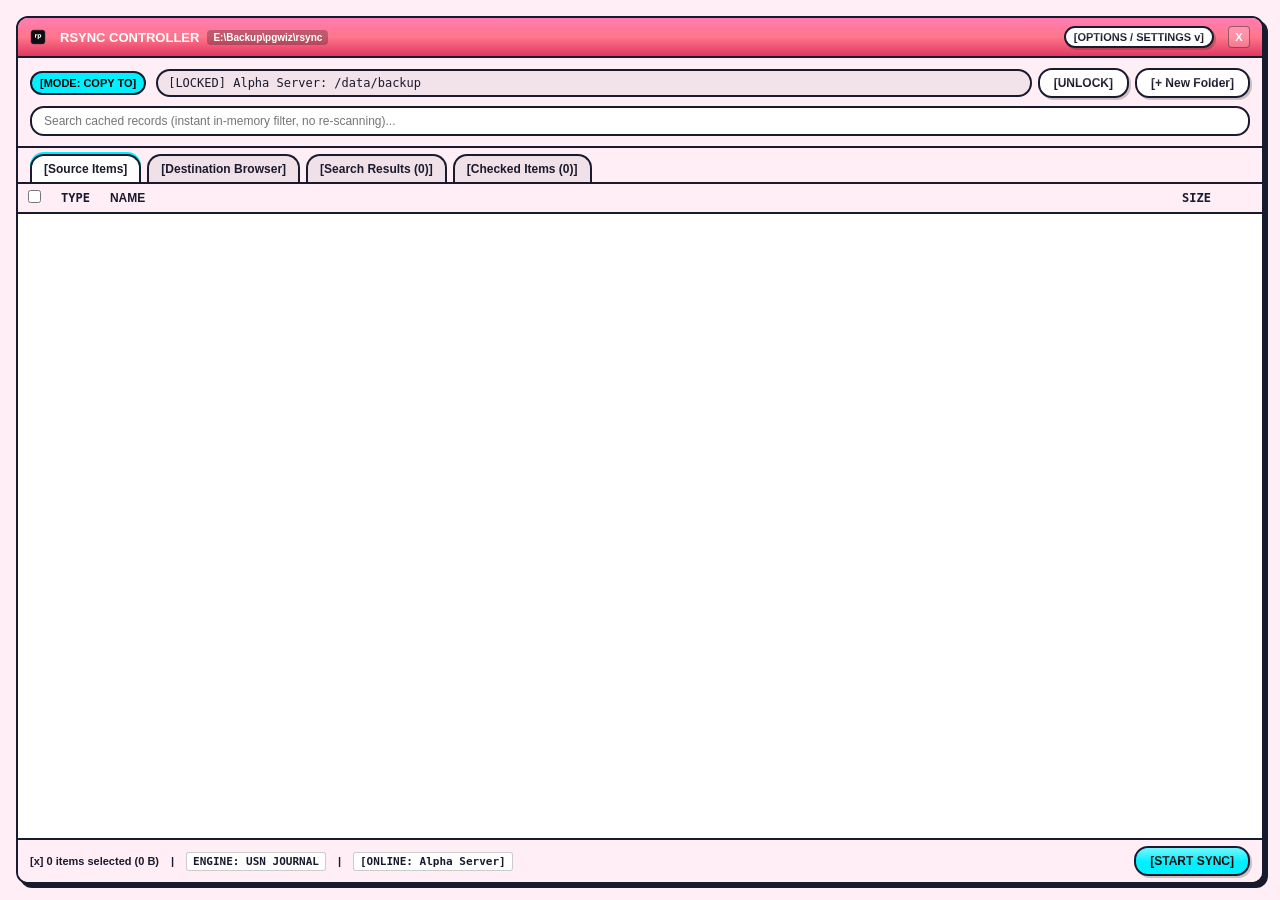
<file: ui/index.html>
<!DOCTYPE html>
<html lang="en">
<head>
  <meta charset="UTF-8">
  <title>Rsync Controller</title>
  <link rel="icon" type="image/png" href="assets/icon.png">
  <link rel="stylesheet" href="styles/tactile.css">
</head>
<body class="gloss-enabled">
  <div class="window-frame">
    <!-- Titlebar -->
    <div class="titlebar">
      <div class="titlebar-title">
        <img src="assets/icon.png" alt="rp" style="width: 16px; height: 16px; vertical-align: middle; margin-right: 6px; border-radius: 3px; display: inline-block;">
        <span>RSYNC CONTROLLER</span>
        <span class="titlebar-badge" id="currentFolderBadge">E:\Backup\pgwiz\rsync</span>
      </div>
      <div class="window-controls">
        <button class="tactile-btn" id="btnToggleSettings" style="padding: 2px 8px; font-size: 11px; margin-right: 8px;">[OPTIONS / SETTINGS v]</button>
        <button class="win-btn" id="btnWinClose" title="Close" onclick="window.close()">X</button>
      </div>
    </div>

    <!-- Hidden by Default: Settings & Theme Drawer Panel -->
    <div id="settingsDrawer" style="display: none; background: var(--canvas-bg); border-bottom: var(--win-border); padding: 12px; max-height: 420px; overflow-y: auto;">
      <div style="display: flex; justify-content: space-between; align-items: center; border-bottom: var(--win-border); padding-bottom: 6px; margin-bottom: 12px;">
        <span style="font-weight: 800; font-size: 12px;">SETTINGS, THEMES & EXPLORER MENU CUSTOMIZER</span>
        <button class="tactile-btn" id="btnCloseSettings" style="padding: 2px 8px; font-size: 10px;">[CLOSE OPTIONS ^]</button>
      </div>

      <div style="display: grid; grid-template-columns: 1fr 1fr 1fr; gap: 14px;">
        <!-- Column 1: Context Menu Customization -->
        <div style="display: flex; flex-direction: column; gap: 8px; border-right: var(--win-border); padding-right: 12px;">
          <div style="font-weight: bold; font-size: 11px; border-bottom: 1px solid rgba(0,0,0,0.1); padding-bottom: 3px;">
            EXPLORER CONTEXT MENU
          </div>

          <div class="control-group">
            <label class="control-label">Submenu Depth Mode</label>
            <select id="shellDepthSelect" class="tactile-btn" style="width: 100%; text-align: left; font-size: 11px;">
              <option value="1" selected>Mode 1: Flat Flyout (Recommended)</option>
              <option value="2">Mode 2: Grouped Nested Submenus</option>
            </select>
          </div>

          <div class="control-group">
            <label class="control-label">Menu Position</label>
            <select id="shellPositionSelect" class="tactile-btn" style="width: 100%; text-align: left; font-size: 11px;">
              <option value="Default" selected>Default Alphabetical</option>
              <option value="Top">Pin to Top</option>
              <option value="Bottom">Pin to Bottom</option>
            </select>
          </div>

          <div class="control-group">
            <label class="control-label">Menu Title</label>
            <input type="text" id="shellTitleInput" class="search-input" style="font-size: 11px; padding: 4px 8px;" value="Rsync">
          </div>

          <div style="display: flex; flex-direction: column; gap: 4px; font-size: 11px; margin-top: 2px;">
            <label style="display: flex; align-items: center; gap: 6px;">
              <input type="checkbox" id="checkShellIcons" checked> Show Menu Icons
            </label>
            <label style="display: flex; align-items: center; gap: 6px;">
              <input type="checkbox" id="checkShellSeparators" checked> Visual Dividers
            </label>
            <label style="display: flex; align-items: center; gap: 6px;">
              <input type="checkbox" id="checkShellAccelerators" checked> Keyboard Keys (&Copy, &Pull)
            </label>
          </div>

          <button class="tactile-btn primary" id="btnApplyShell" style="font-size: 10px; margin-top: 6px;">[Apply Shell Settings]</button>
        </div>

        <!-- Column 2: Indexer & Server Config -->
        <div style="display: flex; flex-direction: column; gap: 8px; border-right: var(--win-border); padding-right: 12px;">
          <div style="font-weight: bold; font-size: 11px; border-bottom: 1px solid rgba(0,0,0,0.1); padding-bottom: 3px;">
            INDEXER & SYSTEM SERVICE
          </div>

          <div class="control-group">
            <label class="control-label">Indexing Engine</label>
            <select id="indexerSelect" class="tactile-btn" style="width: 100%; text-align: left; font-size: 11px;">
              <option value="usn" selected>Engine 1: USN Journal (FSCTL_ENUM_USN_DATA)</option>
              <option value="mft">Engine 2: Raw MFT Reader</option>
              <option value="everything">Engine 3: Voidtools Everything SDK</option>
              <option value="crawler">Engine 4: Direct Crawler (Fallback)</option>
            </select>
          </div>

          <div class="control-group">
            <div class="control-label"><span>Windows Background Service</span> <span id="svcStatusTag" style="font-family: monospace; font-size: 10px;">[CHECKING...]</span></div>
            <button class="tactile-btn" id="btnInstallService" style="font-size: 10px; margin-top: 2px;">[Install & Start Service (UAC)]</button>
          </div>

          <div class="control-group">
            <label class="control-label">Remote Servers</label>
            <div style="border: var(--win-border); background: var(--surface-inset); padding: 6px; border-radius: var(--btn-radius); font-size: 11px;">
              <div style="display: flex; justify-content: space-between; align-items: center;">
                <div><b>Alpha Server</b> (192.168.1.100:22)</div>
                <span class="status-badge" style="color: green; font-size: 9px;">[ONLINE]</span>
              </div>
            </div>
            <button class="tactile-btn" style="align-self: flex-start; margin-top: 4px; font-size: 10px;">[+ Add Remote Server]</button>
          </div>
        </div>

        <!-- Column 3: Visual Theme Customizer -->
        <div style="display: flex; flex-direction: column; gap: 8px;">
          <div style="font-weight: bold; font-size: 11px; border-bottom: 1px solid rgba(0,0,0,0.1); padding-bottom: 3px;">
            TACTILE THEME
          </div>

          <div class="control-group">
            <label class="control-label">Theme Preset</label>
            <select id="themeSelect" class="tactile-btn" style="width: 100%; text-align: left; font-size: 11px;">
              <option value="y2k-candy">Y2K Cyber Candy (Curved + Glossy)</option>
              <option value="win95-classic">Windows 95 Classic (Beveled 3D)</option>
              <option value="monochrome-mac">Monochrome 1-Bit (Retro Mac)</option>
              <option value="vaporwave-cyber">Vaporwave Retrowave (Neon)</option>
            </select>
          </div>

          <div style="display: grid; grid-template-columns: 1fr 1fr; gap: 6px;">
            <div class="control-group">
              <div class="control-label"><span>Radius</span> <span id="valWinRadius">12px</span></div>
              <input type="range" class="control-input-slider" id="sliderWinRadius" min="0" max="24" value="12">
            </div>
            <div class="control-group">
              <div class="control-label"><span>Shadow</span> <span id="valShadow">4px</span></div>
              <input type="range" class="control-input-slider" id="sliderShadow" min="0" max="10" value="4">
            </div>
          </div>

          <div style="display: flex; justify-content: space-between; align-items: center; font-size: 11px;">
            <label style="display: flex; align-items: center; gap: 6px;">
              <input type="checkbox" id="checkGloss" checked> Gloss Layer
            </label>
            <div class="color-input-row">
              <span style="font-size: 10px; font-weight: bold;">Accent:</span>
              <input type="color" class="color-picker" id="colorAccent" value="#00f0ff">
            </div>
          </div>

          <div style="display: flex; gap: 6px; margin-top: 4px;">
            <button class="tactile-btn" id="btnExportTheme" style="font-size: 10px;">[Export Theme]</button>
            <button class="tactile-btn" id="btnImportTheme" style="font-size: 10px;">[Import Theme]</button>
          </div>
        </div>
      </div>
    </div>

    <!-- Main Control Bar -->
    <div class="control-bar">
      <div class="action-row">
        <span class="mode-badge" id="modeBadge">[MODE: COPY TO]</span>
        <div class="dest-lock-container">
          <div class="lock-pill locked" id="destLockPill">
            <span id="lockStatusTag">[LOCKED]</span>
            <span id="destPathText">Alpha Server: /data/backup</span>
          </div>
          <button class="tactile-btn" id="btnToggleLock">[UNLOCK]</button>
          <button class="tactile-btn" id="btnNewFolder">[+ New Folder]</button>
        </div>
      </div>
      <!-- Instant Search Filter -->
      <div class="search-wrapper">
        <input type="text" class="search-input" id="searchInput" placeholder="Search cached records (instant in-memory filter, no re-scanning)..." autocomplete="off">
      </div>
    </div>

    <!-- Clean Navigation Tabs Strip (Operational Only) -->
    <div class="tabs-strip">
      <button class="tab-btn active" data-tab="tab-source">[Source Items]</button>
      <button class="tab-btn" data-tab="tab-dest">[Destination Browser]</button>
      <button class="tab-btn" data-tab="tab-search">[Search Results (<span id="searchHitCount">0</span>)]</button>
      <button class="tab-btn" data-tab="tab-checked">[Checked Items (<span id="checkedCountTag">0</span>)]</button>
    </div>

    <!-- Tab View Panels -->
    <div class="panels-container">
      <!-- Tab 1: Source Items -->
      <div class="tab-panel active" id="tab-source">
        <table class="items-table">
          <thead>
            <tr>
              <th class="col-check"><input type="checkbox" id="selectAllCheckbox"></th>
              <th class="col-icon">TYPE</th>
              <th>NAME</th>
              <th class="col-size">SIZE</th>
            </tr>
          </thead>
          <tbody id="sourceItemsBody">
            <!-- Dynamically populated -->
          </tbody>
        </table>
      </div>

      <!-- Tab 2: Destination Browser -->
      <div class="tab-panel" id="tab-dest">
        <div style="padding: 12px; display: flex; flex-direction: column; gap: 8px;">
          <div style="font-weight: bold; font-size: 12px;">TARGET VOLUMES & SERVERS:</div>
          <div style="display: flex; gap: 8px;">
            <button class="tactile-btn">[VOL C:\]</button>
            <button class="tactile-btn">[VOL D:\]</button>
            <button class="tactile-btn">[VOL E:\]</button>
            <button class="tactile-btn primary">[SERVER: Alpha (192.168.1.100)]</button>
          </div>
          <div style="margin-top: 10px; border: var(--win-border); padding: 8px; background: var(--surface-inset); height: 260px; overflow-y: auto;" id="destTreeContainer">
            <!-- Directory tree loaded lazily -->
            <div style="font-family: monospace; font-size: 12px;">
              <div>[DIR] /data/backup/</div>
              <div style="padding-left: 20px;">[DIR] /data/backup/projects/</div>
              <div style="padding-left: 20px;">[DIR] /data/backup/databases/</div>
              <div style="padding-left: 20px;">[DIR] /data/backup/archives/</div>
            </div>
          </div>
        </div>
      </div>

      <!-- Tab 3: Search Results -->
      <div class="tab-panel" id="tab-search">
        <table class="items-table">
          <thead>
            <tr>
              <th class="col-check"></th>
              <th class="col-icon">TYPE</th>
              <th>NAME</th>
              <th>FULL PATH</th>
            </tr>
          </thead>
          <tbody id="searchItemsBody">
            <tr><td colspan="4" style="text-align: center; padding: 20px; color: #888;">Type in search bar to see instant cached results without losing selections.</td></tr>
          </tbody>
        </table>
      </div>

      <!-- Tab 4: Checked Items Review -->
      <div class="tab-panel" id="tab-checked">
        <table class="items-table">
          <thead>
            <tr>
              <th class="col-check"></th>
              <th class="col-icon">TYPE</th>
              <th>STAGED ITEM</th>
              <th class="col-size">SIZE</th>
            </tr>
          </thead>
          <tbody id="checkedItemsBody">
            <tr><td colspan="4" style="text-align: center; padding: 20px; color: #888;">No items currently checked. Check items in Source or Search tab.</td></tr>
          </tbody>
        </table>
      </div>
    </div>

    <!-- Bottom Status Summary Bar -->
    <div class="status-bar">
      <div class="status-left">
        <span id="selectedCountSummary">[x] 0 items selected (0 B)</span>
        <span>|</span>
        <span id="engineStatusBadge" class="status-badge">ENGINE: USN JOURNAL</span>
        <span>|</span>
        <span id="networkStatusBadge" class="status-badge">[ONLINE: Alpha Server]</span>
      </div>
      <div>
        <button class="tactile-btn primary" id="btnStartSync">[START SYNC]</button>
      </div>
    </div>
  </div>

  <script src="js/app.js"></script>
</body>
</html>
</file>
<file: ui/styles/tactile.css>
/* Tactile Retro / Y2K Theme Engine Stylesheet */
/* Zero Emoji Policy Enforced */

:root {
  --win-radius: 12px;
  --btn-radius: 14px;
  --win-border: 2px solid #1a1a2e;
  --box-shadow: 4px 4px 0px #1a1a2e;
  --titlebar-bg: linear-gradient(180deg, #ff7eb3 0%, #ff758c 50%, #e03860 100%);
  --titlebar-text: #ffffff;
  --canvas-bg: #ffeef5;
  --surface-inset: #ffffff;
  --text-color: #1a1a2e;
  --accent-color: #00f0ff;
  --accent-text: #000000;
  --btn-active-transform: translate(2px, 2px);
  --font-family: -apple-system, BlinkMacSystemFont, "Segoe UI", Roboto, sans-serif;
  --gloss-gradient: linear-gradient(180deg, rgba(255, 255, 255, 0.65) 0%, rgba(255, 255, 255, 0.15) 49%, rgba(0, 0, 0, 0.08) 51%, rgba(0, 0, 0, 0.02) 100%);
}

* {
  box-sizing: border-box;
  margin: 0;
  padding: 0;
  user-select: none;
}

body {
  font-family: var(--font-family);
  background-color: var(--canvas-bg);
  color: var(--text-color);
  padding: 16px;
  height: 100vh;
  display: flex;
  flex-direction: column;
  overflow: hidden;
}

/* Master Window Frame */
.window-frame {
  display: flex;
  flex-direction: column;
  height: 100%;
  border: var(--win-border);
  border-radius: var(--win-radius);
  box-shadow: var(--box-shadow);
  background-color: var(--canvas-bg);
  overflow: hidden;
}

/* Titlebar */
.titlebar {
  display: flex;
  align-items: center;
  justify-content: space-between;
  padding: 8px 12px;
  background: var(--titlebar-bg);
  color: var(--titlebar-text);
  font-weight: bold;
  font-size: 13px;
  border-bottom: var(--win-border);
}

.titlebar-title {
  display: flex;
  align-items: center;
  gap: 8px;
}

.titlebar-badge {
  font-size: 10px;
  padding: 2px 6px;
  background-color: rgba(0, 0, 0, 0.25);
  border-radius: 4px;
}

.window-controls {
  display: flex;
  gap: 6px;
}

.win-btn {
  width: 22px;
  height: 22px;
  font-size: 11px;
  font-weight: bold;
  display: flex;
  align-items: center;
  justify-content: center;
  border: 1px solid rgba(0, 0, 0, 0.4);
  background-color: rgba(255, 255, 255, 0.2);
  color: var(--titlebar-text);
  border-radius: 4px;
  cursor: pointer;
}

.win-btn:active {
  transform: var(--btn-active-transform);
}

/* Header & Controls Bar */
.control-bar {
  padding: 10px 12px;
  background-color: var(--canvas-bg);
  border-bottom: var(--win-border);
  display: flex;
  flex-direction: column;
  gap: 8px;
}

.action-row {
  display: flex;
  align-items: center;
  justify-content: space-between;
  gap: 10px;
}

.mode-badge {
  font-size: 11px;
  font-weight: 800;
  padding: 4px 8px;
  border-radius: var(--btn-radius);
  border: var(--win-border);
  background: var(--accent-color);
  color: var(--accent-text);
}

.dest-lock-container {
  display: flex;
  align-items: center;
  gap: 6px;
  flex: 1;
}

.lock-pill {
  flex: 1;
  padding: 5px 10px;
  background-color: var(--surface-inset);
  border: var(--win-border);
  border-radius: var(--btn-radius);
  font-size: 12px;
  font-family: monospace;
  overflow: hidden;
  text-overflow: ellipsis;
  white-space: nowrap;
}

.lock-pill.locked {
  background-color: rgba(0, 0, 0, 0.05);
}

/* Search Bar */
.search-wrapper {
  position: relative;
  display: flex;
  align-items: center;
}

.search-input {
  width: 100%;
  padding: 6px 12px;
  font-size: 12px;
  font-family: inherit;
  border: var(--win-border);
  border-radius: var(--btn-radius);
  background-color: var(--surface-inset);
  color: var(--text-color);
  outline: none;
}

.search-input:focus {
  border-color: var(--accent-color);
}

/* Tactile Buttons */
.tactile-btn {
  font-family: inherit;
  font-size: 12px;
  font-weight: bold;
  padding: 6px 14px;
  border: var(--win-border);
  border-radius: var(--btn-radius);
  background-color: var(--surface-inset);
  color: var(--text-color);
  cursor: pointer;
  box-shadow: 2px 2px 0px rgba(0, 0, 0, 0.2);
  position: relative;
  overflow: hidden;
}

.tactile-btn.primary {
  background: var(--accent-color);
  color: var(--accent-text);
}

.gloss-enabled .tactile-btn::after {
  content: "";
  position: absolute;
  top: 0;
  left: 0;
  right: 0;
  height: 50%;
  background: linear-gradient(180deg, rgba(255, 255, 255, 0.45) 0%, rgba(255, 255, 255, 0.05) 100%);
  pointer-events: none;
  border-radius: inherit;
}

.tactile-btn:active {
  transform: var(--btn-active-transform);
  box-shadow: 0px 0px 0px transparent;
}

/* Navigation Tabs */
.tabs-strip {
  display: flex;
  background-color: var(--canvas-bg);
  border-bottom: var(--win-border);
  padding: 6px 12px 0 12px;
  gap: 6px;
  overflow-x: auto;
}

.tab-btn {
  padding: 6px 12px;
  font-size: 12px;
  font-weight: 700;
  border: var(--win-border);
  border-bottom: none;
  border-radius: var(--btn-radius) var(--btn-radius) 0 0;
  background-color: rgba(0, 0, 0, 0.06);
  color: var(--text-color);
  cursor: pointer;
}

.tab-btn.active {
  background-color: var(--surface-inset);
  color: var(--text-color);
  margin-bottom: -2px;
  padding-bottom: 8px;
  box-shadow: 0px -2px 0px var(--accent-color);
}

/* Tab View Panels */
.panels-container {
  flex: 1;
  background-color: var(--surface-inset);
  overflow-y: auto;
  position: relative;
  display: flex;
  flex-direction: column;
}

.tab-panel {
  display: none;
  flex-direction: column;
  height: 100%;
}

.tab-panel.active {
  display: flex;
}

/* Item List / Tree Table */
.items-table {
  width: 100%;
  border-collapse: collapse;
  font-size: 12px;
}

.items-table th {
  position: sticky;
  top: 0;
  background-color: var(--canvas-bg);
  border-bottom: var(--win-border);
  padding: 6px 10px;
  text-align: left;
  font-weight: bold;
  z-index: 2;
}

.items-table td {
  padding: 6px 10px;
  border-bottom: 1px solid rgba(0, 0, 0, 0.06);
  vertical-align: middle;
}

.items-table tr:hover {
  background-color: rgba(0, 0, 0, 0.03);
}

.items-table tr.selected {
  background-color: rgba(0, 240, 255, 0.15);
}

.col-check {
  width: 32px;
  text-align: center;
}

.col-icon {
  width: 24px;
  font-family: monospace;
  font-weight: bold;
}

.col-size {
  width: 90px;
  text-align: right;
  font-family: monospace;
}

/* Theme Studio Designer Layout */
.designer-grid {
  display: grid;
  grid-template-columns: 340px 1fr;
  height: 100%;
  overflow: hidden;
}

.designer-controls {
  padding: 16px;
  border-right: var(--win-border);
  background-color: var(--canvas-bg);
  overflow-y: auto;
  display: flex;
  flex-direction: column;
  gap: 16px;
}

.designer-preview {
  padding: 24px;
  background-color: #222;
  display: flex;
  flex-direction: column;
  align-items: center;
  justify-content: center;
  overflow: auto;
}

.control-group {
  display: flex;
  flex-direction: column;
  gap: 6px;
}

.control-label {
  font-size: 11px;
  font-weight: bold;
  text-transform: uppercase;
  color: var(--text-color);
  display: flex;
  justify-content: space-between;
}

.control-input-slider {
  width: 100%;
}

.color-input-row {
  display: flex;
  align-items: center;
  gap: 8px;
}

.color-picker {
  width: 32px;
  height: 28px;
  border: var(--win-border);
  border-radius: 4px;
  padding: 0;
  cursor: pointer;
}

/* Bottom Status Summary Bar */
.status-bar {
  display: flex;
  align-items: center;
  justify-content: space-between;
  padding: 6px 12px;
  background-color: var(--canvas-bg);
  border-top: var(--win-border);
  font-size: 11px;
  font-weight: bold;
}

.status-left {
  display: flex;
  gap: 12px;
  align-items: center;
}

.status-badge {
  font-family: monospace;
  padding: 2px 6px;
  border-radius: 3px;
  border: 1px solid rgba(0, 0, 0, 0.2);
  background-color: var(--surface-inset);
}
</file>
